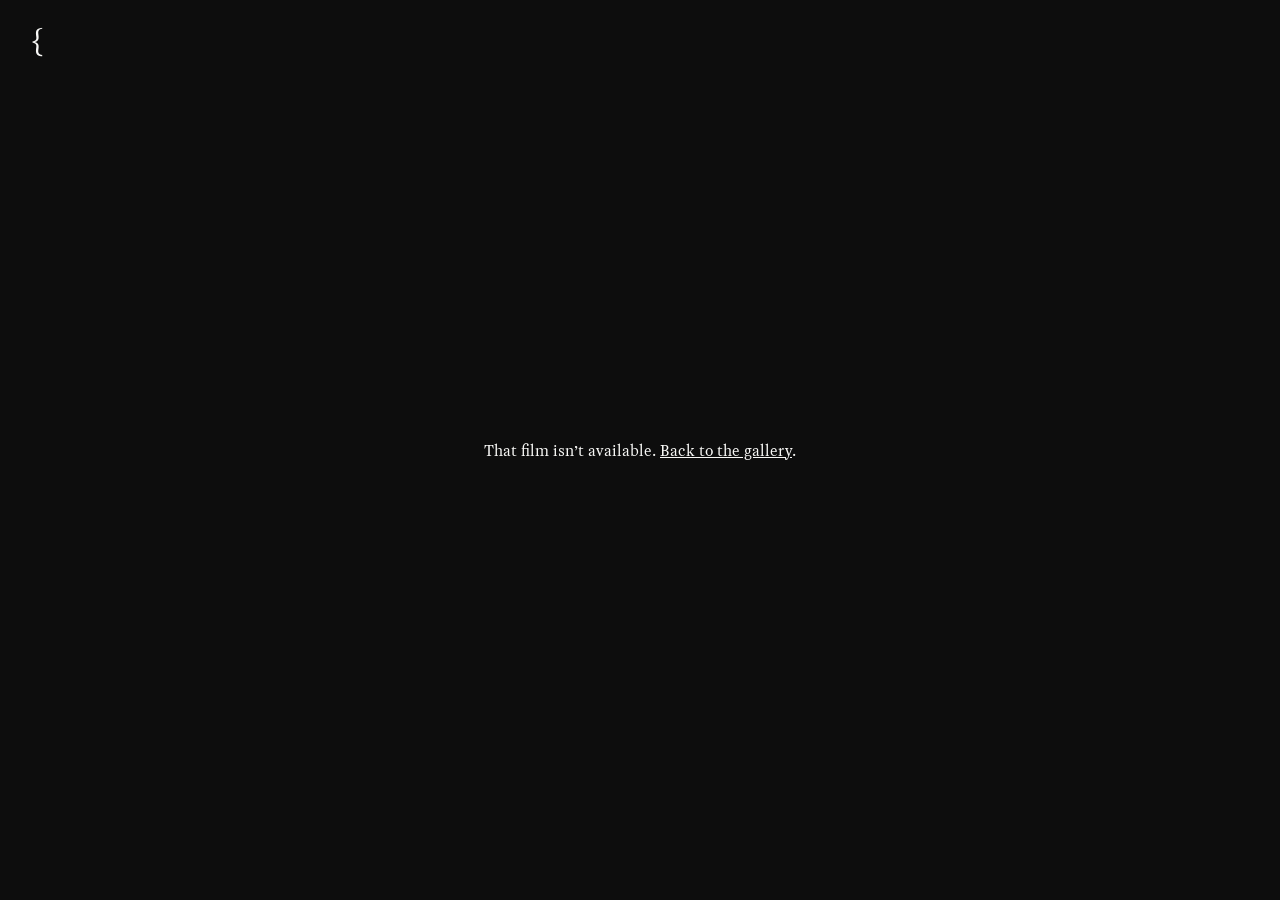
<file: video.html>
<!DOCTYPE html>
<html lang="en">
<head>
    <meta charset="UTF-8">
    <meta name="viewport" content="width=device-width, initial-scale=1.0, viewport-fit=cover">
    <title>HMB Design</title>
    <link rel="icon" type="image/png" href="ampersand.png?v=2">
    <link rel="stylesheet" href="style.css?v=10">
</head>
<body class="video-page">
    <a href="index.html" class="video-back" aria-label="Back to gallery">&#123;</a>

    <div class="video-stage">
        <video id="player" controls autoplay loop playsinline preload="auto"></video>
    </div>

    <p class="video-missing" id="missing" hidden>That film isn&rsquo;t available. <a href="index.html">Back to the gallery</a>.</p>

    <script>
        // Whitelist, deliberately. The key comes from the query string, so the file path is
        // never built from user input — an unknown key falls through to the message below
        // rather than pointing a <video> at whatever the URL asked for.
        const FILMS = {
            booklet: {
                src: 'portfolio_projects/rut_holly/booklet.mp4',
                poster: 'portfolio_projects/rut_holly/booklet_poster.jpg'
            },
            foldout: {
                src: 'portfolio_projects/rut_holly/foldout.mp4',
                poster: 'portfolio_projects/rut_holly/foldout_poster.jpg'
            }
        };

        const key = new URLSearchParams(window.location.search).get('v');
        const film = Object.prototype.hasOwnProperty.call(FILMS, key) ? FILMS[key] : null;
        const player = document.getElementById('player');

        if (film) {
            // Poster first so a frame is on screen while the file loads, rather than
            // dropping the visitor onto a black rectangle.
            player.setAttribute('poster', film.poster);
            player.setAttribute('src', film.src);
        } else {
            document.querySelector('.video-stage').hidden = true;
            document.getElementById('missing').hidden = false;
        }
    </script>
</body>
</html>
</file>
<file: style.css>
@font-face {
    font-family: 'Rosart';
    src: url('Rosart-Regular.woff2') format('woff2');
    font-weight: normal;
    font-style: normal;
    font-display: swap;
}

:root {
    /* 
       We are setting Rosart as the primary font to test. 
       If you want to try Helvetica Neue, simply swap the order below so 'Helvetica Neue' comes first!
    */
    --font-primary: 'Rosart', 'Helvetica Neue', Helvetica, Arial, sans-serif;
}

* {
    margin: 0;
    padding: 0;
    box-sizing: border-box;
}

body, html {
    width: 100%;
    height: 100%;
    overflow: hidden; /* Prevent vertical scrolling */
    background-color: #f8f8f6; /* Light background for black text */
    font-family: var(--font-primary);
    -webkit-font-smoothing: antialiased;
    -moz-osx-font-smoothing: grayscale;
}

/* Loader */
.loader {
    position: fixed;
    top: 0; left: 0; right: 0; bottom: 0;
    background: #f8f8f6;
    z-index: 9999;
    transition: opacity 0.5s ease;
}

/* Top Container for Text */
.top-container {
    width: 100%;
    height: 15vh; /* Takes up 15% of the screen height */
    padding: 1.5rem 3rem; /* Reduced vertical padding */
    color: #000; /* Black text */
    display: flex;
    flex-direction: column;
    justify-content: center;
}

.description {
    font-size: 1.1rem; 
    line-height: 1.3;
    margin-bottom: 1rem;
    width: 100%;
    letter-spacing: 0;
}

.description strong {
    font-weight: normal;
}

.links {
    font-family: 'Helvetica Neue', Helvetica, Arial, sans-serif;
    display: flex;
    gap: 1.5rem;
    font-size: 0.85rem;
    text-transform: uppercase;
    letter-spacing: 0.05em;
}

.links a {
    color: #000;
    text-decoration: none;
    position: relative;
    padding-bottom: 4px;
}

.links a::after {
    content: '';
    position: absolute;
    bottom: 0;
    left: 0;
    width: 100%;
    height: 1px;
    background-color: #000;
    transform: scaleX(0);
    transform-origin: right;
    transition: transform 0.4s cubic-bezier(0.19, 1, 0.22, 1);
}

.links a:hover::after {
    transform: scaleX(1);
    transform-origin: left;
}

/* Horizontal Scroll Container */
.horizontal-scroll {
    display: flex;
    flex-wrap: nowrap;
    overflow-x: auto;
    overflow-y: hidden;
    width: 100vw;
    height: 85vh; /* Takes up the remaining 85% of the screen */
    scroll-behavior: smooth;
    -webkit-overflow-scrolling: touch;
    scrollbar-width: none; /* Firefox */
}

.horizontal-scroll::-webkit-scrollbar {
    display: none; /* Safari and Chrome */
}

/* Individual Slide */
.slide {
    height: 85vh; /* Match container height */
    flex: 0 0 auto;
    width: auto;
    position: relative;
    /* Force Safari to hardware-accelerate and paint the element immediately */
    transform: translateZ(0);
    backface-visibility: hidden;
    -webkit-backface-visibility: hidden;
}

.slide img, .slide video {
    /* Fill the wrapper, which is already sized by its aspect-ratio.
       Prevents an unloaded <video> from collapsing to the 300x150 CSS
       default and leaving a gap inside its correctly-sized slide. */
    height: 100%;
    width: 100%;
    object-fit: contain;
    display: block;
}

/* Responsive adjustments */
@media (max-width: 768px) {
    .top-container {
        padding: 1.5rem;
        height: auto; 
        min-height: 20vh;
    }
    .horizontal-scroll, .slide {
        height: 80vh;
    }
    .scroll-bracket {
        top: 60vh;
        width: 15px;
    }
    .scroll-bracket.left { left: 1rem; }
    .scroll-bracket.right { right: 1rem; }
}

/* Fixed Dynamic Scroll Buttons */
.scroll-bracket {
    position: fixed;
    top: 57.5vh; /* Center vertically within the 85vh image frame (15vh + 85vh/2) */
    transform: translateY(-50%);
    width: 80px; /* Increased for better visibility */
    height: auto;
    z-index: 50;
    cursor: pointer;
    /* CSS magic temporarily removed to debug visibility */
    transition: transform 0.2s ease;
}

.scroll-bracket.left {
    left: 2rem;
}

.scroll-bracket.right {
    right: 2rem;
}

.scroll-bracket:hover {
    transform: translateY(-50%) scale(1.1);
}

/* ---- Full-screen film page (video.html) ---- */
body.video-page {
    background-color: #0d0d0d;
    display: flex;
    align-items: center;
    justify-content: center;
}

.video-stage {
    width: 100%;
    height: 100%;
    display: flex;
    align-items: center;
    justify-content: center;
}

.video-stage[hidden] {
    display: none;
}

.video-stage video {
    max-width: 100%;
    max-height: 100%;
    display: block;
}

/* Matches the bracket motif used for the gallery scroll controls */
.video-back {
    position: fixed;
    top: env(safe-area-inset-top, 0px);
    left: 0;
    margin: 1.25rem;
    z-index: 10;
    color: #f8f8f6;
    text-decoration: none;
    font-family: var(--font-primary);
    font-size: 2rem;
    line-height: 1;
    padding: 0.25rem 0.75rem;
}

.video-missing {
    color: #f8f8f6;
    font-family: var(--font-primary);
    text-align: center;
    padding: 2rem;
}

.video-missing a {
    color: #f8f8f6;
}
</file>
